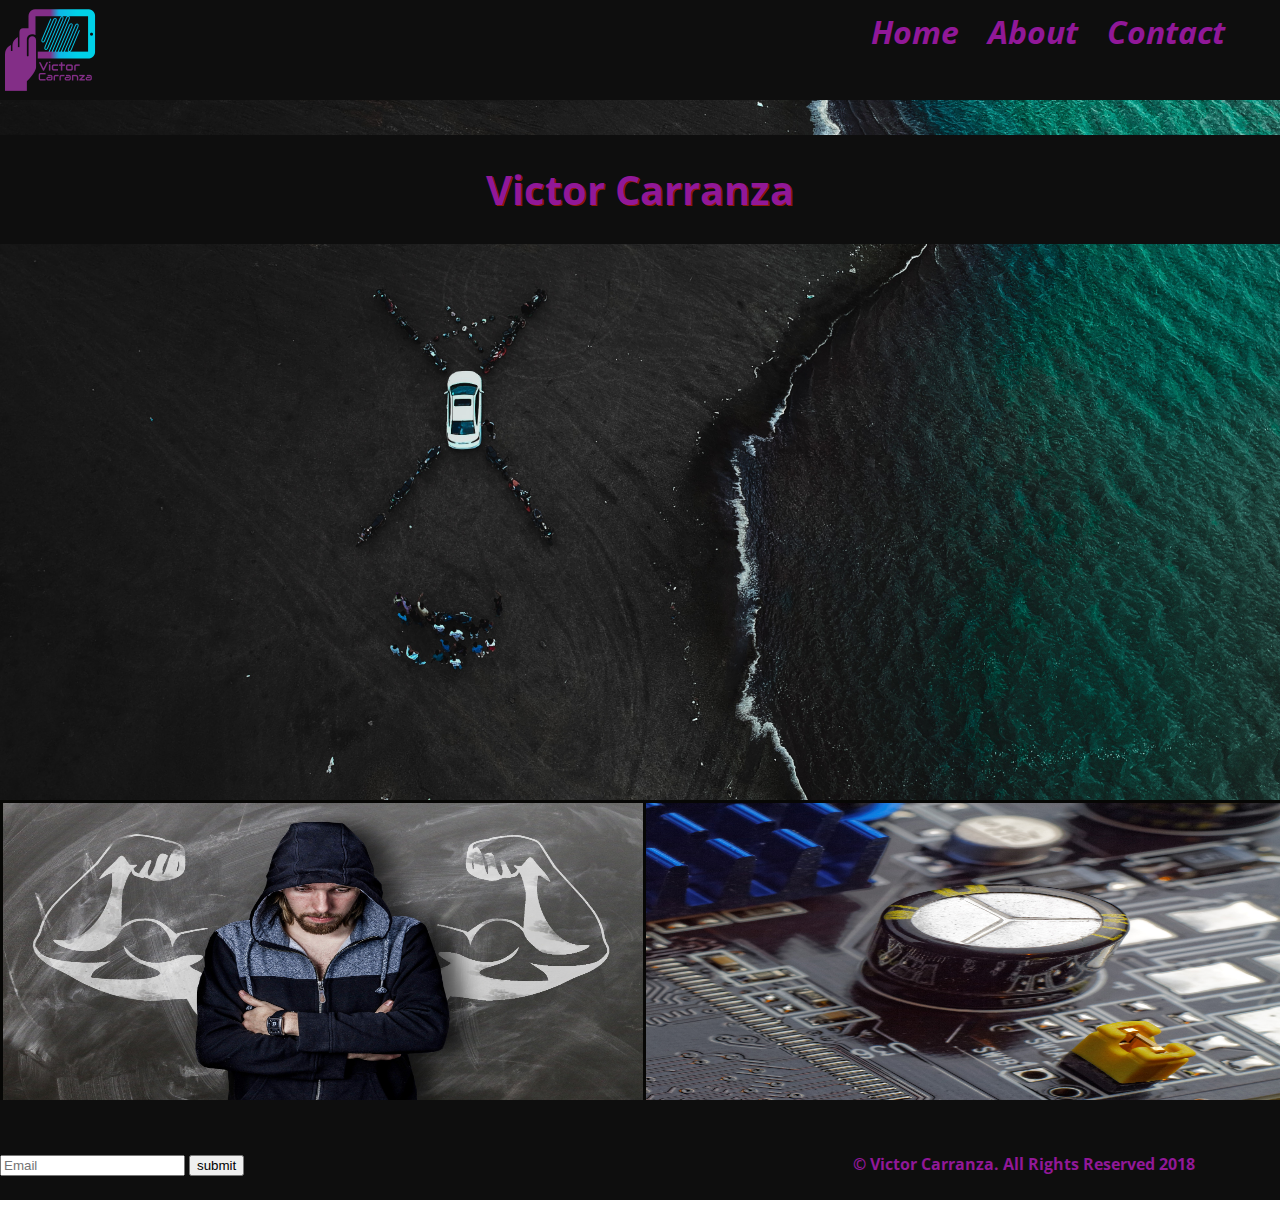
<file: index.html>
<!DOCTYPE html>
<html lang="en">
<head>
    <link rel="stylesheet" href="css/styles.css" type="text/css" />
    <meta charset="UTF-8">
    <meta name="description"content="donuts"/>
    <meta name="arthor"content="Victor Carranza">
    <meta name="viewport" content="width=device-width, initial-scale=1">
    <meta http-equiv="X-UA-Compatible" content="ie=edge">
    <link href="https://fonts.googleapis.com/css?family=Open+Sans+Condensed:300" rel="stylesheet">
    <link rel="stylesheet" href="https://use.fontawesome.com/releases/v5.3.1/css/all.css" integrity="sha384-mzrmE5qonljUremFsqc01SB46JvROS7bZs3IO2EmfFsd15uHvIt+Y8vEf7N7fWAU" crossorigin="anonymous">
    
    <title>Document</title>
</head>
<body>
    <header>
        <nav class="nav-bar">
            <img src="images/vic.png" alt="logo" class="logo"/><img> 
            <ul class="nav-list">
                <li class="list-item"><a href="index.html" target="_blank">Home</a></li>
                <li class="list-item"><a href="about.html" target="_blank">About</a></li>
                <li class="list-item"><a href="contact.html" target="_blank">Contact</a></li>
            </ul>
        </nav>
    </header>
    <main>
        <div class="banner">
         
    </main>   
         <div class="banner-text-background">
            <h1 class="banner-text">Victor Carranza</h1>
        </div>   
    
    </main>
    <section class="container">
       <div class="column-one">
            <img src="images/flex.jpg" alt="logo" class="img"/>
       </div> 
       
       <div class="column-two">
        <img src="images/board.jpg" alt="logo" class="img"/>
        </div>
        
    </section>
    <footer class="footer">
        <div class="footer-col">
         <input type="input" placeholder="Email"/> 
         <button class-"button" type="submit"/>submit</button>
            
        </div>
        
        <div class="social footer-col">
            <a href="https://www.facebook.com/bleacherreport/" target="_blank">
                <i class="fab fa-facebook-square fa-3x"></i>
            </a> 
            <a href="https://www.instagram.com/vic_does_ocr/" target="_blank">
                <i class="fab fa-instagram fa-3x"></i>
            </a>
        </div>
            
        <div class="copyright footer-col">
            <p>&copy; Victor Carranza. All Rights Reserved 2018 </p>
        </div>
    </footer>
    
</body>
</html>
</file>
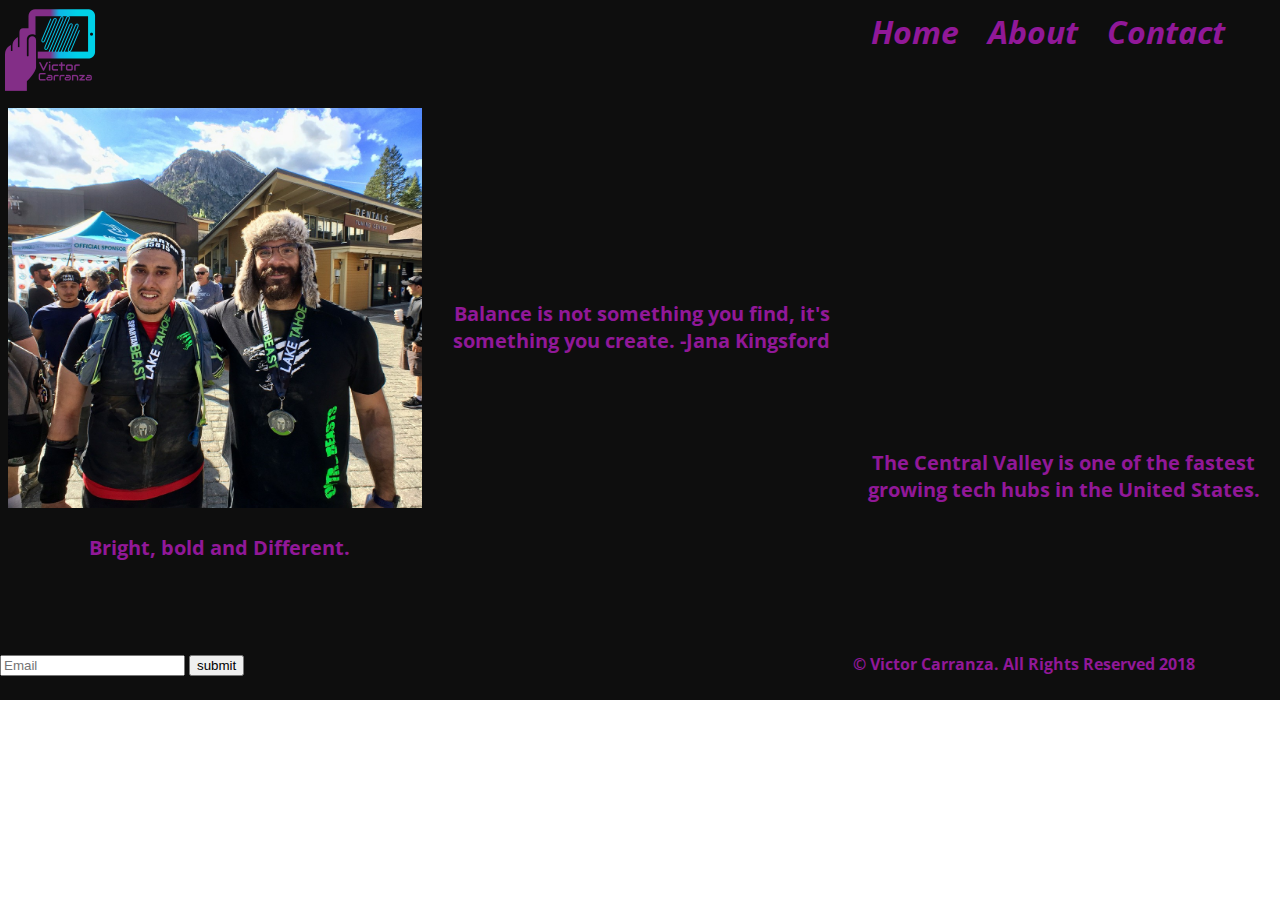
<file: about.html>
<!DOCTYPE html>
<html lang="en">
<head>
    <link rel="stylesheet" href="css/styles.css" type="text/css" />
    <meta charset="UTF-8">
    <meta name="description"content="donuts"/>
    <meta name="arthor"content="Victor Carranza">
    <meta name="viewport" content="width=device-width, initial-scale=1">
    <meta http-equiv="X-UA-Compatible" content="ie=edge">
    <link href="https://fonts.googleapis.com/css?family=Open+Sans+Condensed:300" rel="stylesheet">
    <link rel="stylesheet" href="https://use.fontawesome.com/releases/v5.3.1/css/all.css" integrity="sha384-mzrmE5qonljUremFsqc01SB46JvROS7bZs3IO2EmfFsd15uHvIt+Y8vEf7N7fWAU" crossorigin="anonymous">
    
    
    <title>Document</title>
</head>
<body>
    <header>
        <nav class="nav-bar">
            <img src="images/vic.png" alt="logo" class="logo"/><img> 
            <ul class="nav-list">
                <li class="list-item"><a href="index.html" target="_blank">Home</a></li>
                <li class="list-item"><a href="about.html" target="_blank">About</a></li>
                <li class="list-item"><a href="contact.html" target="_blank">Contact</a></li>
            </ul>
        </nav>
        
    </header>
    <section class="about-container">
        <div class="about-col img">
            <img class="about-img"src="images/tahoe.jpg"/>
            <p>Bright, bold and Different. <p/>
        </div>
        <div class="about-col audio">
            <audio src=""><</audio>
            <iframe width="100%" height="166" scrolling="no" frameborder="no" allow="autoplay" src="https://w.soundcloud.com/player/?url=https%3A//api.soundcloud.com/tracks/153258067&color=%231f1f24&auto_play=false&hide_related=false&show_comments=true&show_user=true&show_reposts=false&show_teaser=true"></iframe>
            <p>Balance is not something you find, it's something you create.
                                                            -Jana Kingsford</p>
        </div>
        <div class="about-col video">
            <iframe width="448" height="315" src="https://www.youtube.com/embed/oAjv_zrsznQ" frameborder="0" allow="autoplay; encrypted-media" allowfullscreen></iframe>
            <p>The Central Valley is one of the fastest growing tech hubs in the United States.</p>
            
        </div>
    </section>
    <footer class="footer">
        <div class="footer-col">
         <input type="input" placeholder="Email"/> 
         <button class-"button" type="submit"/>submit</button>
            
        </div>
        
        <div class="social footer-col">
            <a href="www.facebook.com/" target="_blank">
                <i class="fab fa-facebook-square fa-3x"></i>
            </a> 
            <a href="www.instagram.com/" target="_blank">
                <i class="fab fa-instagram fa-3x"></i>
            </a>
        </div>
            
        <div class="copyright footer-col">
            <p>&copy; Victor Carranza. All Rights Reserved 2018 </p>
        </div>
    </footer>
    
</body>
</html>
</file>
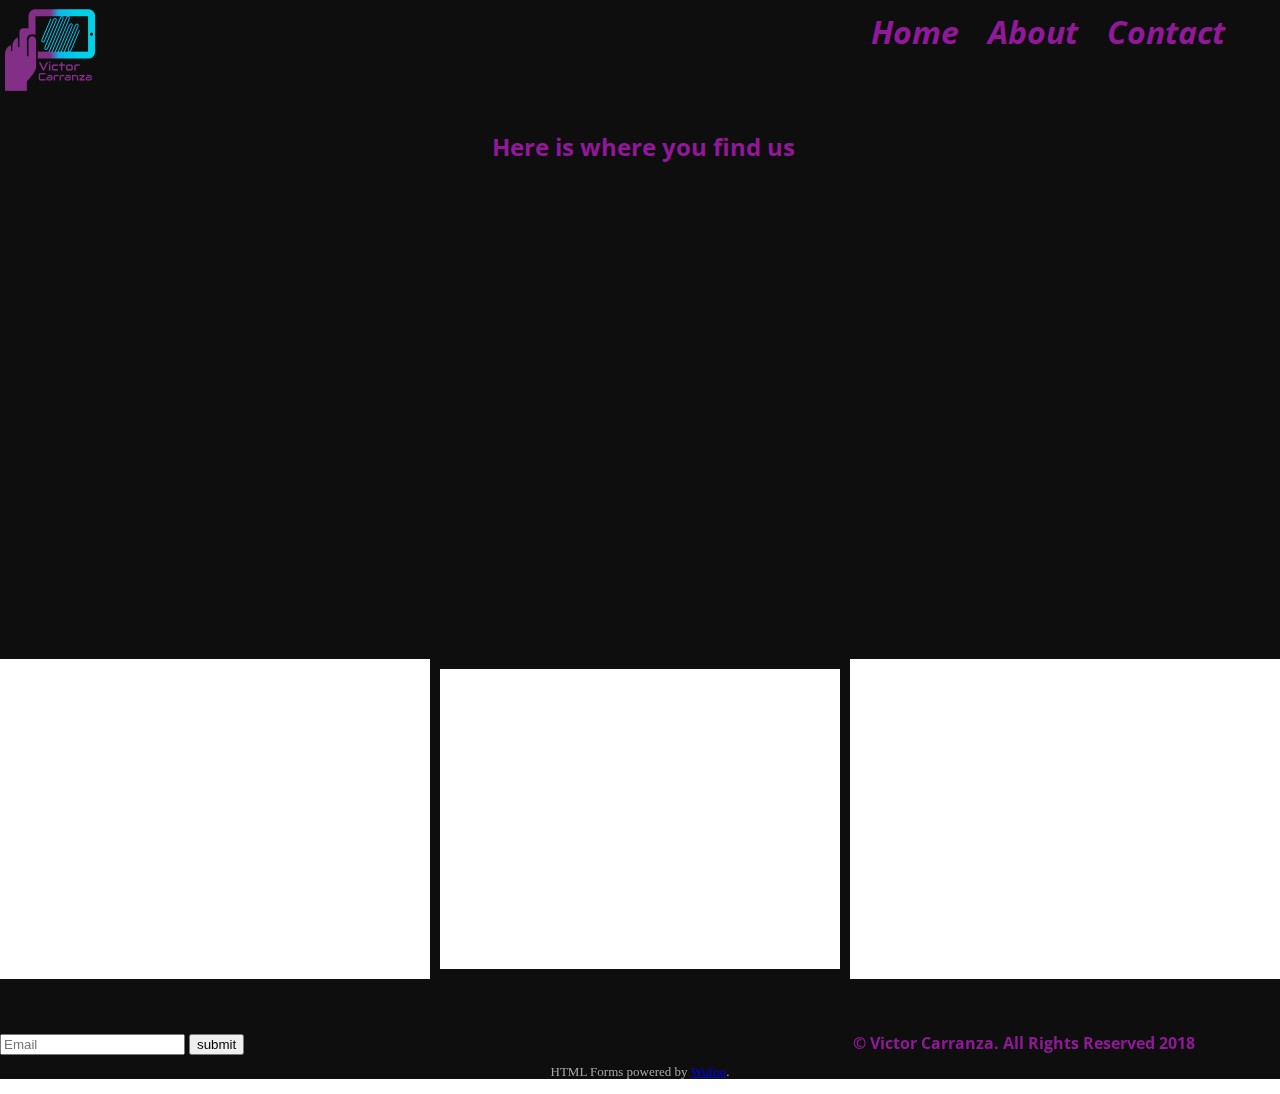
<file: contact.html>
<!DOCTYPE html>
<html lang="en">
<head>
    <link rel="stylesheet" href="css/styles.css" type="text/css" />
    <meta charset="UTF-8">
    <meta name="description"content="donuts"/>
    <meta name="arthor"content="Victor Carranza">
    <meta name="viewport" content="width=device-width, initial-scale=1">
    <meta http-equiv="X-UA-Compatible" content="ie=edge">
    <link href="https://fonts.googleapis.com/css?family=Open+Sans+Condensed:300" rel="stylesheet">
    <link rel="stylesheet" href="https://use.fontawesome.com/releases/v5.3.1/css/all.css" integrity="sha384-mzrmE5qonljUremFsqc01SB46JvROS7bZs3IO2EmfFsd15uHvIt+Y8vEf7N7fWAU" crossorigin="anonymous">
    
    
    
    <title>Document</title>
</head>
<body>
    <header>
        <nav class="nav-bar">
            <img src="images/vic.png" alt="logo" class="logo"/><img> 
            <ul class="nav-list">
                <li class="list-item"><a href="index.html" target="_blank">Home</a></li>
                <li class="list-item"><a href="about.html" target="_blank">About</a></li>
                <li class="list-item"><a href="contact.html" target="_blank">Contact</a></li>
            </ul>
        </nav>
        
    </header>
    
    <section class="map">
        <h2>Here is where you find us</h2>
        <div class="map-border">
            <iframe src="https://www.google.com/maps/embed?pb=!1m18!1m12!1m3!1d3197.609142008522!2d-119.78801758471201!3d36.73194727996272!2m3!1f0!2f0!3f0!3m2!1i1024!2i768!4f13.1!3m3!1m2!1s0x80945e26d4340503%3A0xb32dda71cf0730a0!2sBitwise+South+Stadium!5e0!3m2!1sen!2sus!4v1537254242861" width="600" height="450" frameborder="0" style="border:0" allowfullscreen></iframe>
        </div>    
    </section>
    <section class="contact-form">
                    <iframe height="391"
                                allowTransparency="true"
                                frameborder="0"
                                scrolling="no"
                                style="width:100%;border:none"
                                src="https://vcarranza7.wufoo.com/embed/z1j5zr00in2b1m/">
                          <a href="https://vcarranza7.wufoo.com/forms/z1j5zr00in2b1m/">
                            Fill out my Wufoo form!
                          </a>
                    </iframe>
                         <div id="wuf-adv" style="font-family:inherit;font-size: small;color:#a7a7a7;text-align:center;display:block;">
                            <span class="notranslate">
                              HTML Forms powered by <a href="http://www.wufoo.com">Wufoo</a>.
                            </span>
                          </div>
                                              
                <div id="wuf-adv" style="font-family:inherit;font-size: small;color:#a7a7a7;text-align:center;display:block;">
                
                 </div>
    </section>
    <footer class="footer">
        <div class="footer-col">
         <input type="input" placeholder="Email"/> 
         <button class-"button" type="submit"/>submit</button>
            
        </div>
        
        <div class="social footer-col">
            <a href="www.facebook.com/" target="_blank">
                <i class="fab fa-facebook-square fa-3x"></i>
            </a> 
            <a href="www.instagram.com/" target="_blank">
                <i class="fab fa-instagram fa-3x"></i>
            </a>
        </div>
            
        <div class="copyright footer-col">
            <p>&copy; Victor Carranza. All Rights Reserved 2018 </p>
        </div>
    </footer>
    
</body>
</html>
</file>
<file: css/styles.css>
body{
    margin:0 auto;
    width:100%;
}
.nav-bar{
    background-color: #0E0E0E;
    height:100px;
    width:100%;
    font-family: 'Open Sans Condensed', sans-serif;
    
}
.logo{
    height:100px;
    width:100px;
}
.nav-list{
    margin:0 auto;
    float: right;
    margin-right:30px;
    margin-top: 10px;
} 
.list-item{
    display:inline;
    padding-right: 25px;
}
.list-item a {
    text-decoration: none;
    color: #911898;
    font-size:32px;
    font-weight: bold;
    font-style: oblique;
}
.list-item a:hover{
    color:#0F8A77;
}

.banner{
    background-image: url('../images/view.jpg');
    background-size: cover;
    background-position:center;
    height:700px;
    width:100%;
    position: relative;
    overflow:hidden;
}
.banner-text-background{
    width: 100%;
    background-color: #0E0E0E;
    position: absolute;
    text-align: center;
    top:15%;
    text-shadow:2px 2px #0E0E0E;
    font-family: 'Open Sans Condensed', sans-serif;
    font-size: 20px;
    overflow:hidden;
    
    
}

.banner-text{
    color:#911898;
    text-shadow:1px 1px #911808;
    text-align:center;
}
.container{
    width:100%;
    height:300px;
    position:relative;
    overflow:hidden;
}

.column-one{
    float: left;
    width: 50%;
    border: 3px solid #070705;
    position:absolute;
}
.column-two{
   width:100%;
   border: 3px solid #070705 ;
   float: left;
   left: 50%;
}
.img{
    left:0;
    height:300px;
    width:100%;
}
    

.about-container{
    width:100%;
    position:relative;
    height:500px;
    overflow:hidden;
}
.about-col{
    display:inline-block;
    height: 500px;
    width:33%;
    border:8px solid #0E0E0E;
    text-align: center;
    font-size: 20px;
    font-weight: bold;
    background-color: #0E0E0E;
    color:#911898;
    font-family: 'Open Sans Condensed', sans-serif;
}

.about-img{
    width:100%;
    height:400px;
    font-size: 20px;
    font-weight: bold;
    color:#911898;
}
.audio{
    position:absolute;
    left:33%;
    font-size: 20px;
    font-weight: bold;
    color:#911898;
}
.video{
    position:absolute;
    left:66%;
    font-size:20px;
    font-weight: bold;
    color:#911898;
}





.map-heading{
    margin-top:10px;
    background-color: #0E0E0E;
}
.map-border{
    border:8px solid #0E0E0E;
    height:450px;
    width:600px;
    display:inline-block;
    text-align: center
}
.map{ 
    overflow:hidden;
    text-align: center;
    border:10px solid #0E0E0E;
    margin: 0 auto;
    width:99%;
    color:#911898;
    background-color: #0E0E0E;
    font-family: 'Open Sans Condensed', sans-serif;
    
}
.contact-form{
    width:400px;
    height:300px;
    border:10px solid #0E0E0E;
    margin: 0 auto;
}
.footer{
   background-color:#0E0E0E;
   height: 100px;
   width: 100%;

}
.line{
   height: 20px;

}
.col-text{
   padding: 20px;
}
/****About Styles**/
.footer-col{ 
   width: 33%;
   height:60px;
   display:inline-block;
   margin-top:10px;
}

.fa-facebook-square{
    color:#911898;
}
.fa-instagram-square{
    margin-left: 15px;
    color:#911897;
}
.copyright{
    font-weight:700;
    color:#911898;
    right:0;
    font-family: 'Open Sans Condensed', sans-serif;
}
</file>
